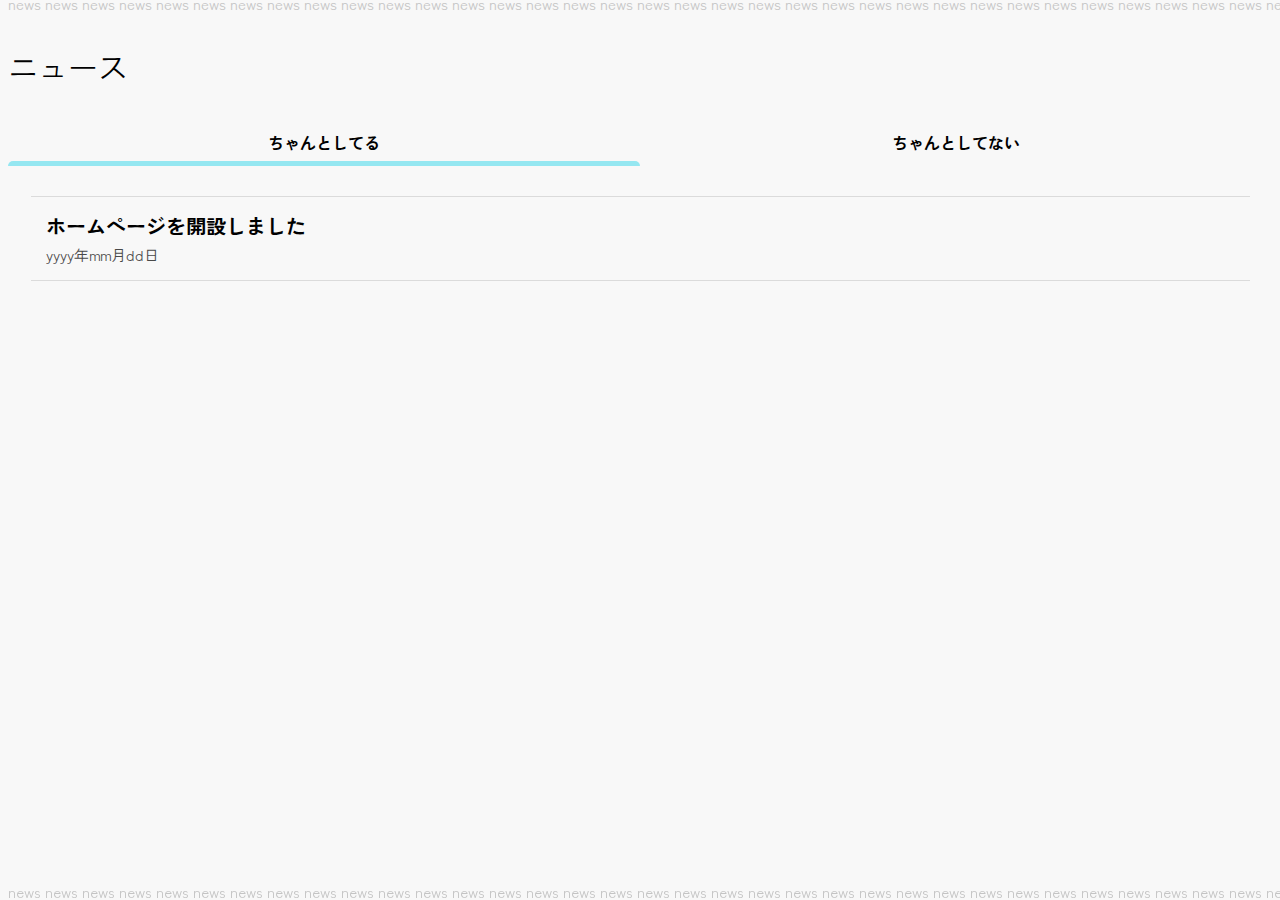
<file: news.html>
<!DOCTYPE html>
<html lang="ja">
<head>
    <meta charset="UTF-8">
    <meta name="viewport" content="width=device-width, initial-scale=1.0">
    <title>news</title>
    <link rel="preconnect" href="https://fonts.googleapis.com">
    <link rel="preconnect" href="https://fonts.gstatic.com" crossorigin>
    <link href="https://fonts.googleapis.com/css2?family=Zen+Kaku+Gothic+Antique:wght@400;500;700&display=swap" rel="stylesheet">
    <link rel="stylesheet" href="style/style-news.css">
</head>
<body>
    <p class="many-news-top">news news news news news news news news news news news news news news news news news news news news news news news news news news news news news news news news news news news news news news news news news news news news news news </p>
    <p class="titele">ニュース</p>
    <div class="tab-wrap">
        <input id="TAB02-01" type="radio" name="TAB02" class="tab-switch" checked="checked" /><label class="tab-label" for="TAB02-01">ちゃんとしてる</label>
        <div class="tab-content">
            <div class="content">
                <a target="_top" href="news\page-1.html"><!--リンク-->
                    <h1>ホームページを開設しました</h1><!--タイトル-->
                    <p><year>yyyy</year>年<month>mm</month>月<day>dd</day>日</p><!--日付-->
                </a>
            </div>
        </div>
        <input id="TAB02-02" type="radio" name="TAB02" class="tab-switch" /><label class="tab-label" for="TAB02-02">ちゃんとしてない</label>
        <div class="tab-content">
            <div class="content">
                <a target="_top" href="news\page-2.html"><!--リンク-->
                    <h1>とらまろの身長がわかりません</h1><!--タイトル-->
                    <p><year>2024</year>年<month>5</month>月<day>29</day>日</p><!--日付-->
                </a>
            </div>
        </div>
    </div>

    <p class="many-news-under">news news news news news news news news news news news news news news news news news news news news news news news news news news news news news news news news news news news news news news news news news news news news news news </p>
</body>
</html>
</file>
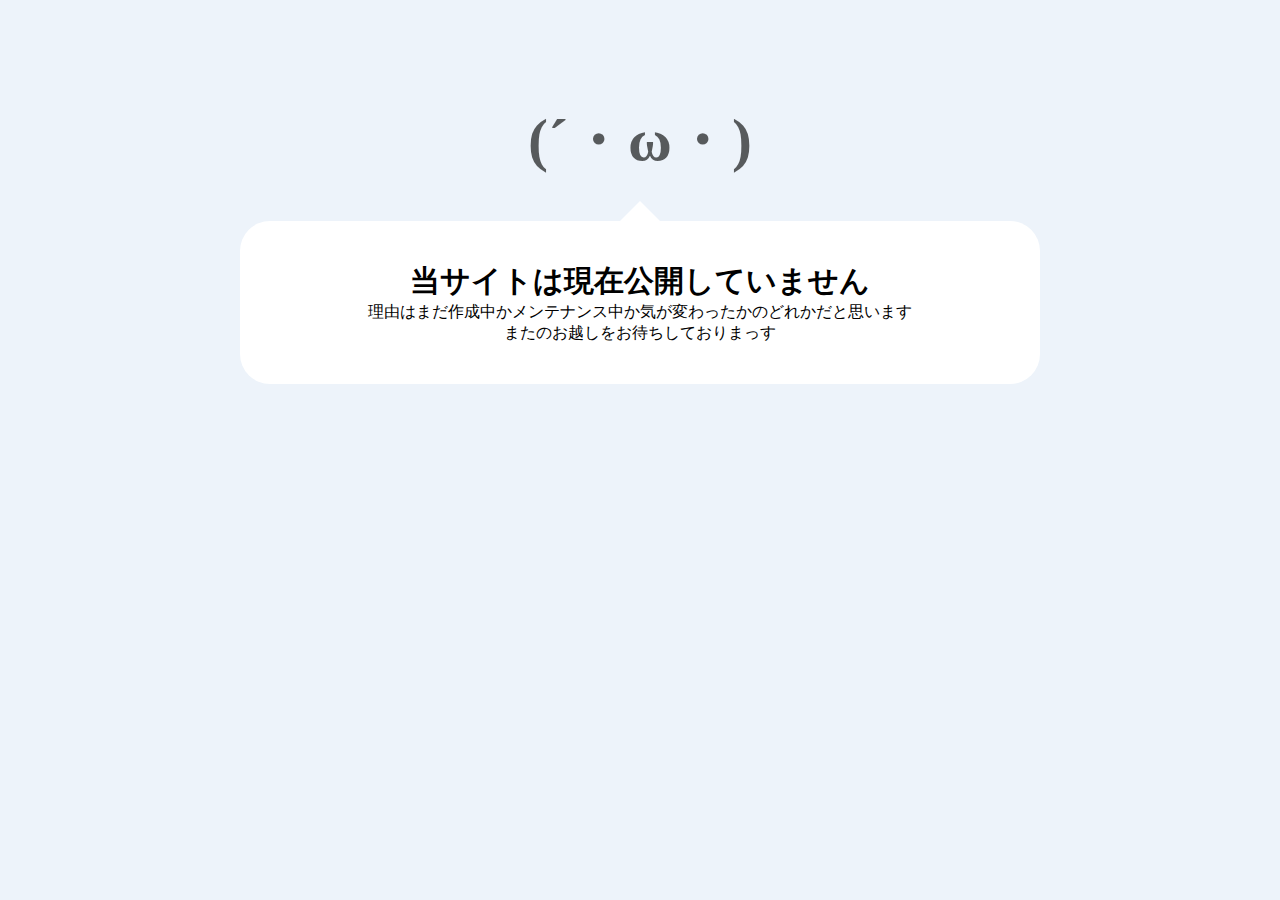
<file: privatei.index.html>
<!DOCTYPE html><html lang="en"><head><meta charset="UTF-8"><meta name="viewport" content="width=device-width, initial-scale=1.0"><title>(´・ω・)...</title></head><style>body{background-color: #edf3fa;}h2{font-size: 60px;color: #000000a1;margin-top: 100px;text-align: center;}.triangle{border: solid 20px;border-color: #00000000 #00000000 #fff #00000000;width: 0;margin: -50px auto 0 auto;}.box{width: 100%;max-width: 800px;background-color: #ffffff;margin: 0px auto 0 auto;text-align: center;padding: 40px 0 40px 0;border-radius: 30px;}h1,p{margin: 0 10px 0 10px;}h1{font-size: 30px;}</style><body><h2>(´・ω・)</h2><div class="triangle"></div><div class="box"><h1>当サイトは現在公開していません</h1><p>理由はまだ作成中かメンテナンス中か気が変わったかのどれかだと思います<br>またのお越しをお待ちしておりまっす</p></div></body></html>
</file>
<file: style/style-news.css>
body{font-family: "Zen Kaku Gothic Antique", sans-serif;overflow-x: hidden;background-color: #f8f8f8;}
.many-news-top{font-size: 15px;color: #c4c4c4;margin-top: -15px;white-space: nowrap;}
.many-news-under{font-size: 15px;color: #c4c4c4;margin-bottom: -2px;white-space: nowrap;position: fixed;bottom: 0;}
.titele{font-size: 30px;}

.content{width: calc(100% - 20px);margin: 10px auto 0px auto;padding: 1px 0 0 15px;border: solid #dbdbdb;border-width: 1px 0 1px 0;}
.content:hover{background-color: #fff;transition: 0.2s;}
.content > a{color: #000;text-decoration: none;}
.content > a > h1{font-size: 20px;}
.content > a > p{font-size: 15px;color: #494949;margin-top: -10px;}

.tab-wrap {
	display: flex;
	flex-wrap: wrap;
	overflow: hidden;
	padding: 0 0 20px;
}

.tab-label {
	color: rgb(0, 0, 0);
	cursor: pointer;
	flex: 1;
	font-weight: bold;
	order: -1;
	padding: 12px 24px;
	position: relative;
	text-align: center;
	transition: cubic-bezier(0.4, 0, 0.2, 1) .2s;
	user-select: none;
	white-space: nowrap;
	-webkit-tap-highlight-color: transparent;
}

.tab-label:hover {
	background: #00000010
}

.tab-switch:checked + .tab-label {
	color: #000000;
}

.tab-label::after {
	background: #95e7f1;
	bottom: 0;
	content: '';
	display: block;
	height: 5px;
	left: 0;
	opacity: 0;
	pointer-events: none;
	position: absolute;
	transform: translateX(100%);
	transition: cubic-bezier(0.4, 0, 0.2, 1) .2s 80ms;
	width: 100%;
	z-index: 1;
    border-radius: 5px 5px 0 0;
}

.tab-switch:checked ~ .tab-label::after {
	transform: translateX(-100%);
}

.tab-switch:checked + .tab-label::after {
	opacity: 1;
	transform: translateX(0);
}

.tab-content {
	height:0;
	opacity:0;
	padding: 0 20px;
	pointer-events:none;
	transform: translateX(-30%);
	transition: transform .3s 80ms, opacity .3s 80ms;
	width: 100%;
}

.tab-switch:checked ~ .tab-content {
	transform: translateX(30%);
}

.tab-switch:checked + .tab-label + .tab-content {
	height: auto;
	opacity: 1;
	order: 1;
	pointer-events:auto;
	transform: translateX(0);
}

.tab-wrap::after {
	content: '';
	height: 20px;
	order: -1;
	width: 100%;
}

.tab-switch {
	display: none;
}
</file>
